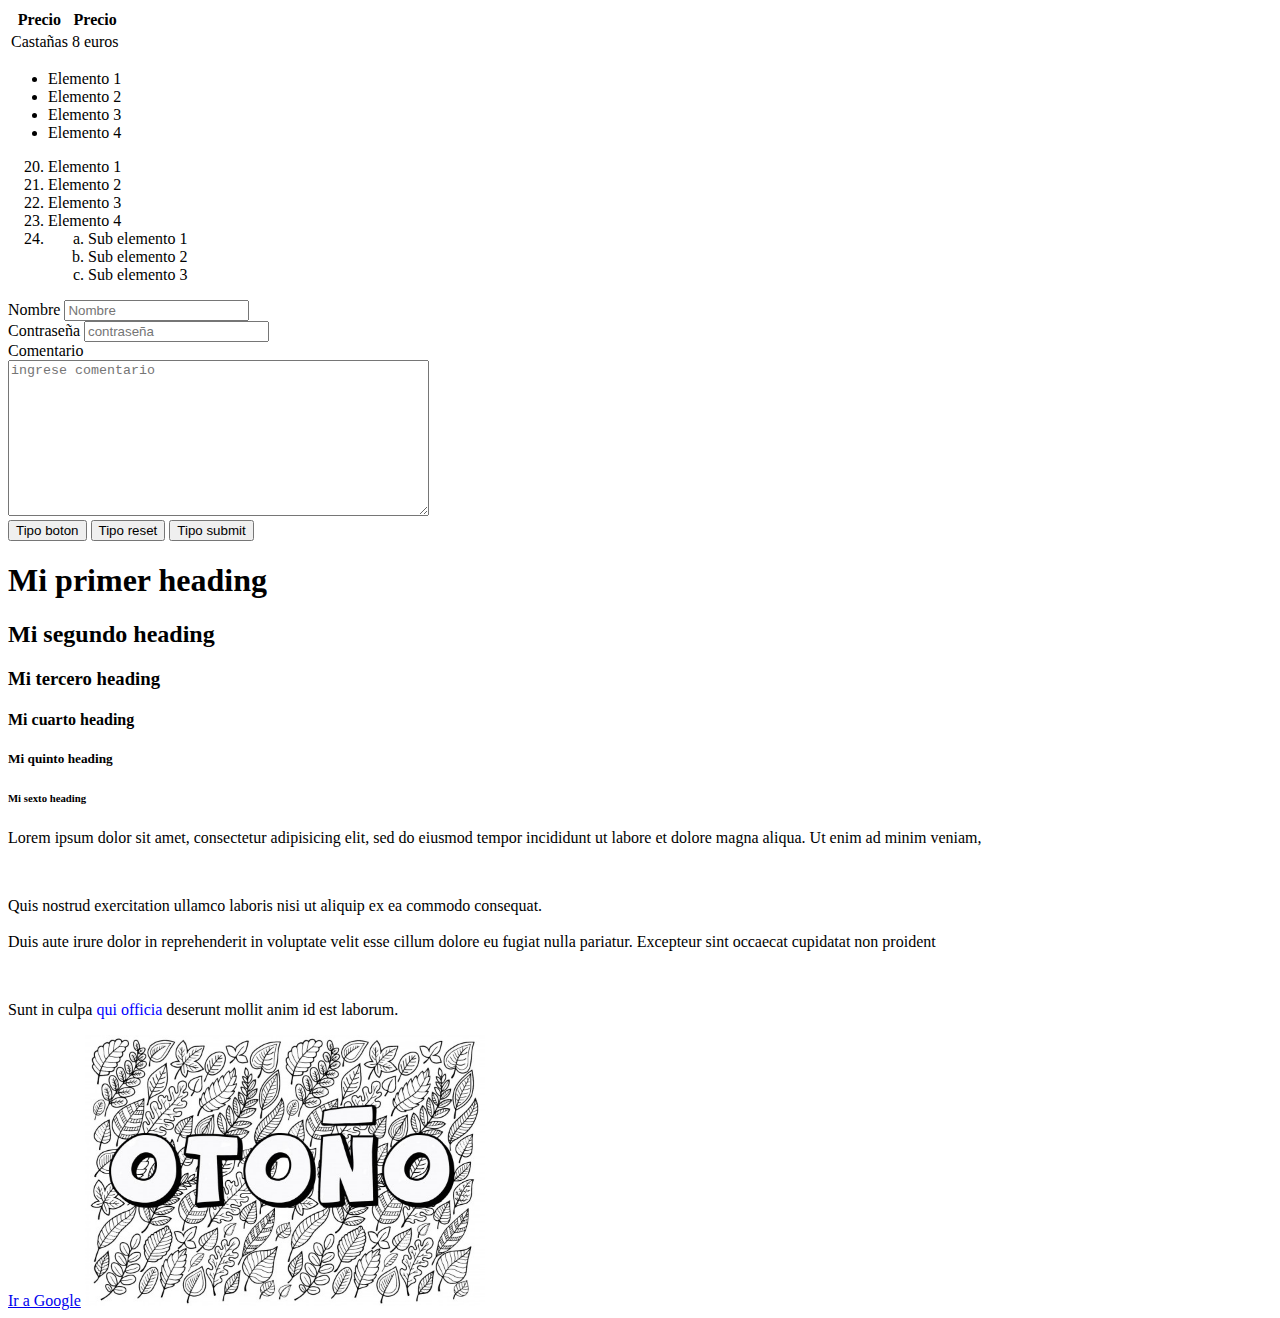
<file: Marcas/proyecto pagina web/index.html>
<!DOCTYPE html>
<html>
<head>
	<meta charset="utf-8">
	<meta name="viewport" content="width=device-width, initial-scale=1">
	<title>Mi primera web</title>
</head>
<body>
	<table>
		<tr>
			<th>Precio</th>
			<th>Precio</th>
		</tr>
		<tr>
			<td>Castañas</td>
			<td>8 euros</td>
		</tr>

	</table>
	<!--lista no ordenada -->
	<ul>
		<li>Elemento 1</li>
		<li>Elemento 2</li>
		<li>Elemento 3</li>
		<li>Elemento 4</li>
	</ul>
	<!--lista ordenada-->
	<ol>
		<li value="20">Elemento 1</li>
		<li>Elemento 2</li>
		<li>Elemento 3</li>
		<li>Elemento 4</li>
		<li>
			<ol style="list-style-type: lower-alpha;">
				<li>Sub elemento 1</li>
				<li>Sub elemento 2</li>
				<li>Sub elemento 3</li>
			</ol>
		</li>
	</ol>
	<form action="/formulario" method="GET">
		<label for="nombre">Nombre</label>
		<input  type="text" id="nombre" name="nombre" placeholder="Nombre" />
		<br>
		<label for="contraseña">Contraseña</label>
		<input type="password" id="contraseña" name="contraseña" placeholder="contraseña" />
		<br>
		<label for="comentario">Comentario</label>
		<br>
		<textarea cols="50" rows="10" id="comentario" placeholder="ingrese comentario" name="comentario"></textarea>
		<br>
		<button type="button ">Tipo boton</button>
		<button type="reset ">Tipo reset</button>
		<button type="submit ">Tipo submit</button>
	</form>
	<h1>Mi primer heading</h1>
	<h2>Mi segundo heading</h2>
	<h3>Mi tercero heading</h3>
	<h4>Mi cuarto heading</h4>
	<h5>Mi quinto heading</h5>
	<h6>Mi sexto heading</h6>
	<p>
		Lorem ipsum dolor sit amet, consectetur adipisicing elit, sed do eiusmod
		tempor incididunt ut labore et dolore magna aliqua. Ut enim ad minim veniam,
	</p>
	<br>
	<p>
		Quis nostrud exercitation ullamco laboris nisi ut aliquip ex ea commodo
		consequat.
		<br></br>
		Duis aute irure dolor in reprehenderit in voluptate velit esse
		cillum dolore eu fugiat nulla pariatur. Excepteur sint occaecat cupidatat non proident
	</p>
	<br>
	<p>
		Sunt in culpa <span style="color: blue;">qui officia</span> deserunt 
		mollit anim id est laborum.
	</p>
	<!-- este texto es un comentario y no va a
		aparecer en el explorador -->
		<a target="_blank" href="https://www.google.com">Ir a Google</a>
		<img src="img/otono-colorear.jpg" width="400">
		
	</body>
	</html>
</file>
